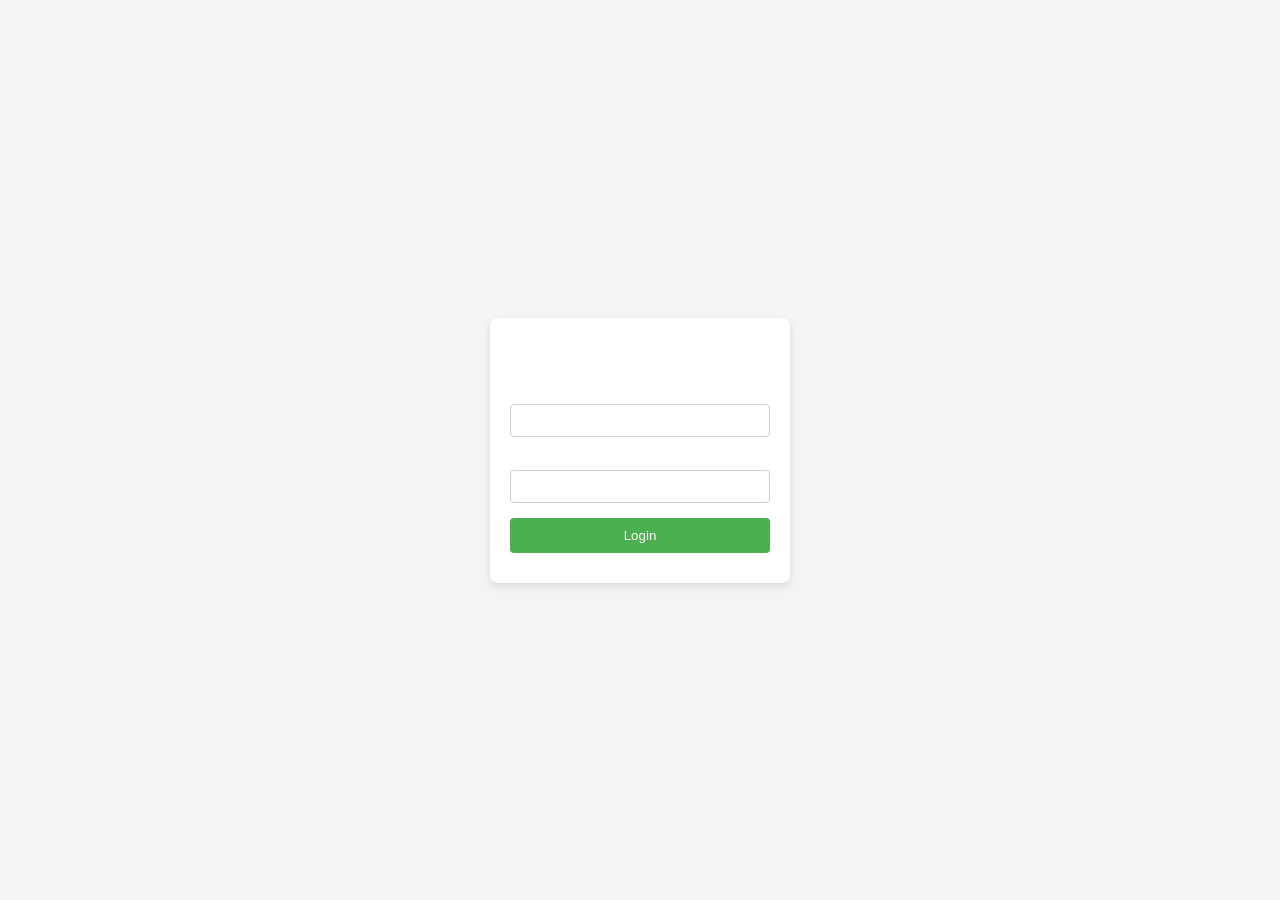
<file: Rpage.html>
<!DOCTYPE html>
<html lang="en">
<head>
    <meta charset="UTF-8">
    <meta name="viewport" content="width=device-width, initial-scale=1.0">
    <title>RESUME LOCK</title>
    <link rel="stylesheet" href="style2.css">
</head>
<body>
    <div class="login-container">
      <h2>Login</h2>
      <form id="loginForm">
        <div class="input-group">
          <label for="username">Username:</label>
          <input type="text" id="username" name="username" required>
        </div>
        <div class="input-group">
          <label for="password">Password:</label>
          <input type="password" id="password" name="password" required>
        </div>
        <button type="submit" class="btn">Login</button>
      </form>
      <p id="error-message"></p>
    </div>
  
    <script src="jscript2.js"></script>
  </body>
  </html>
</file>
<file: style2.css>
* {
    margin: 0;
    padding: 0;
    box-sizing: border-box;
    background-image: url("https://raw.githubusercontent.com/yza1129/pic/refs/heads/main/sweet-and-spooky-kuromi_800.gif");
    color: white;
  }
  
  body {
    font-family: Arial, sans-serif;
    display: flex;
    justify-content: center;
    align-items: center;
    height: 100vh;
    background-color: #f4f4f4;
  }
  
  .login-container {
    background-color: white;
    padding: 20px;
    box-shadow: 0 4px 8px rgba(0, 0, 0, 0.1);
    border-radius: 8px;
    width: 300px;
    text-align: center;
  }
  
  h2 {
    margin-bottom: 20px;
    color: white;
  }
  
  .input-group {
    margin-bottom: 15px;
  }
  
  input {
    width: 100%;
    padding: 8px;
    border: 1px solid #ccc;
    border-radius: 4px;
  }
  
  button {
    width: 100%;
    padding: 10px;
    background-color: #4CAF50;
    color: white;
    border: none;
    border-radius: 4px;
    cursor: pointer;
  }
  
  button:hover {
    background-color: #45a049;
  }
  
  #error-message {
    color: red;
    font-size: 14px;
    margin-top: 10px;
  }
</file>
